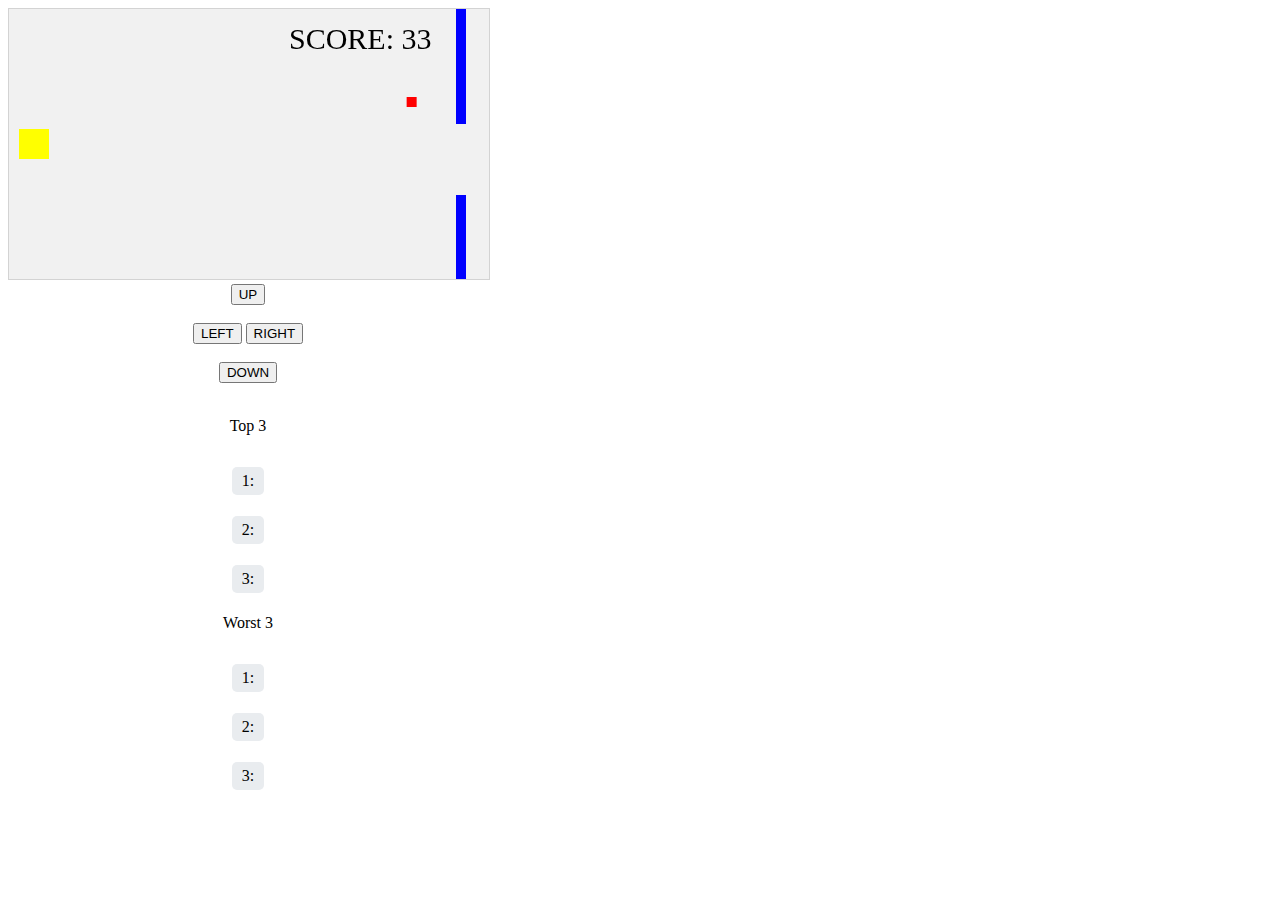
<file: index1.html>
<!DOCTYPE html>
<html>

<head>
    <meta name="viewport" content="width=device-width, initial-scale=1.0" />
    <style>
        canvas {
            border: 1px solid #d3d3d3;
            background-color: #f1f1f1;
        }

        .container {
            text-align: center;
            width: 480px;
            margin: 20px auto;
            padding: 20px;
            background-color: #f8f9fa;
            border-radius: 10px;
            box-shadow: 0 0 10px rgba(0, 0, 0, 0.1);
        }

        .top3 p,
        .worst3 p {
            font-size: 18px;
            font-weight: bold;
            margin-bottom: 10px;
        }

        .top3 p,
        .worst3 p {
            font-size: 16px;
            margin: 5px 0;
        }

        #top3,
        #worst3 {
            display: flex;
            flex-direction: column;
            align-items: center;
        }

        #top3 p,
        #worst3 p {
            padding: 5px 10px;
            background-color: #e9ecef;
            border-radius: 5px;
            margin-bottom: 5px;
        }
    </style>
</head>

<body onload="startGame()">
    <script>

        var myGamePiece;   //ел гравця
        var myObstacles = [];
        var myScore; 
        var crashed = false;
        var apples = []; // ініціалізуємо пустий масив яблук

        var myGameArea = {
            canvas: document.createElement("canvas"),
            start: function () {
                this.canvas.width = 480;
                this.canvas.height = 270;
                this.context = this.canvas.getContext("2d");
                document.body.insertBefore(this.canvas, document.body.childNodes[0]);
                this.frameNo = 0;
                this.interval = setInterval(updateGameArea, 20);
            },
            clear: function () {
                this.context.clearRect(0, 0, this.canvas.width, this.canvas.height);
            },
            stop: function () {
                clearInterval(this.interval);
                crashed = true;

            },
            restart: function () {
                if (crashed) {
                    myGamePiece = new component(30, 30, "yellow", 10, 120);
                    myObstacles = [];
                    this.frameNo = 0;
                    crashed = false;
                    this.interval = setInterval(updateGameArea, 20);
                }
            }
        }

        function component(width, height, color, x, y, type) {
            this.type = type;
            this.width = width;
            this.height = height;
            this.speedX = 0;
            this.speedY = 0;
            this.x = x;
            this.y = y;
            this.update = function () {
                ctx = myGameArea.context;
                if (this.type == "text") {
                    ctx.font = this.width + " " + this.height;
                    ctx.fillStyle = color;
                    ctx.fillText(this.text, this.x, this.y);
                } else {
                    ctx.fillStyle = color;
                    ctx.fillRect(this.x, this.y, this.width, this.height);
                }
            }
            this.newPos = function () {
                this.x += this.speedX;
                this.y += this.speedY;
            }
            this.crashWith = function (otherobj) {
                var myleft = this.x;
                var myright = this.x + (this.width);
                var mytop = this.y;
                var mybottom = this.y + (this.height);
                var otherleft = otherobj.x;
                var otherright = otherobj.x + (otherobj.width);
                var othertop = otherobj.y;
                var otherbottom = otherobj.y + (otherobj.height);
                var crash = true;
                if ((mybottom < othertop) || (mytop > otherbottom) || (myright < otherleft) || (myleft > otherright)) {
                    crash = false;
                }
                return crash;
            }
        }

        function updateGameArea() {
            var x, height, gap, minHeight, maxHeight, minGap, maxGap;
            for (i = 0; i < myObstacles.length; i += 1) {
                if (myGamePiece.crashWith(myObstacles[i])) {
                    saveScore(myScore);
                    showRestartButton()
                    myGameArea.stop();
                    return;
                }
            }
            for (i = 0; i < apples.length; i += 1) {
                if (myGamePiece.crashWith(apples[i])) {
                    myGameArea.frameNo += 500; // Збільшуємо рахунок при зіткненні
                    apples.splice(apples[i], 1); // Видаляємо яблуко при зіткненні
                }
            }
            myGameArea.clear();
            myGameArea.frameNo += 1;
            if (myGameArea.frameNo == 1 || everyinterval(150)) {
                x = myGameArea.canvas.width;
                minHeight = 20;
                maxHeight = 200;
                height = Math.floor(Math.random() * (maxHeight - minHeight + 1) + minHeight); //висот
                minGap = 50;
                maxGap = 200;
                gap = Math.floor(Math.random() * (maxGap - minGap + 1) + minGap);  //відстань
                myObstacles.push(new component(10, height, "blue", x, 0));
                myObstacles.push(new component(10, x - height - gap, "blue", x, height + gap));

                var appleY = Math.floor(Math.random() * (myGameArea.canvas.height - 1));
            apples.push(new component(10, 10, "red", Math.random() * (myGameArea.canvas.width - 1), appleY)); // Нове яблуко випадково на площині
            }
            for (i = 0; i < apples.length; i += 1) {
                apples[i].x += -1; // рухаємо яблуко
                apples[i].newPos(); // оновлюємо позицію
                apples[i].update(); // малюємо квадрат
            }
            for (i = 0; i < myObstacles.length; i += 1) {
                myObstacles[i].speedX = -1;
                myObstacles[i].newPos();
                myObstacles[i].update();
            }
            myScore.text = "SCORE: " + myGameArea.frameNo;
            myScore.update();
            myGamePiece.newPos();
            myGamePiece.update();
        }

        function everyinterval(n) {
            if ((myGameArea.frameNo / n) % 1 == 0) { return true; }
            return false;
        }

        function moveup() {
            myGamePiece.speedY = -1;
        }

        function movedown() {
            myGamePiece.speedY = 1;
        }

        function moveleft() {
            myGamePiece.speedX = -1;
        }

        function moveright() {
            myGamePiece.speedX = 1;
        }


        function clearmove() {
            myGamePiece.speedX = 0;
            myGamePiece.speedY = 0;

        }

        function restartGame() {
            myGameArea.restart();
            hideRestartButton()
        }

        function showRestartButton() {
            var button = document.getElementById("restartButton");
            button.style.display = "inline-block"
        }

        function hideRestartButton() {
            var button = document.getElementById("restartButton");
            button.style.display = "none"
        }

        function startGame() {
            myGamePiece = new component(30, 30, "yellow", 10, 120);
            myScore = new component("30px", "Consolas", "black", 280, 40, "text");
            document.addEventListener('keydown', function(event) {
                switch(event.key) {
                    case 'ArrowUp':
                        moveup();
                        break;
                    case 'ArrowDown':
                        movedown();
                        break;
                    case 'ArrowLeft':
                        moveleft();
                        break;
                    case 'ArrowRight':
                        moveright();
                        break;
                }
            });

            document.addEventListener('keyup', function(event) {
                if (event.key.startsWith('Arrow')) {
                    clearmove();
                }
            });

            myGameArea.start();
        }

        function saveScore(score) {
            const res = score.text

            const previous = localStorage.getItem('scoreData');

            let scoreArray = [];

            if (previous) {
                scoreArray = JSON.parse(previous);
            }

            scoreArray.push(res);
            localStorage.setItem('scoreData', JSON.stringify(scoreArray));

            updateTop()
        }

        function updateTop() {
            const storage = localStorage.getItem('scoreData');
            var array = storage ? JSON.parse(storage) : [];

            var scoreArray = array.sort(function (a, b) {
                let scoreA = parseInt(a.split(": ")[1]);
                let scoreB = parseInt(b.split(": ")[1]);
                return scoreB - scoreA;
            });

            const top3Div = document.getElementById('top3');
            const worst3Div = document.getElementById('worst3');

            top3Div.innerHTML = '';
            worst3Div.innerHTML = '';

            for (let i = 0; i < Math.min(3, scoreArray.length); i++) {
                const pElement = document.createElement('p');

                pElement.textContent = (i + 1) + ": " + scoreArray[i];

                top3Div.appendChild(pElement);
            }

            for (let i = 0; i < Math.min(3, scoreArray.length); i++) {
                const pElement = document.createElement('p');
                pElement.textContent = (i + 1) + ": " + scoreArray[scoreArray.length - 1 - i];
                worst3Div.appendChild(pElement);
            }

        }


    </script>
    <div style="text-align:center;width:480px;">
        <button onmousedown="moveup()" onmouseup="clearmove()" ontouchstart="moveup()">UP</button><br><br>
        <button onmousedown="moveleft()" onmouseup="clearmove()" ontouchstart="moveleft()">LEFT</button>
        <button onmousedown="moveright()" onmouseup="clearmove()" ontouchstart="moveright()">RIGHT</button><br><br>
        <button onmousedown="movedown()" onmouseup="clearmove()" ontouchstart="movedown()">DOWN</button><br><br>
        <button style="display: none;" id="restartButton" onclick="restartGame()">Restart</button>
    </div>


    <div style="text-align:center;width:480px;">
        <div>
            <p>Top 3</p>
            <div id="top3">
                <p>1: </p>
                <p>2: </p>
                <p>3: </p>
            </div>
        </div>

        <div>
            <p>Worst 3</p>
            <div id="worst3">
                <p>1: </p>
                <p>2: </p>
                <p>3: </p>
            </div>


</body>

</html>
</file>
